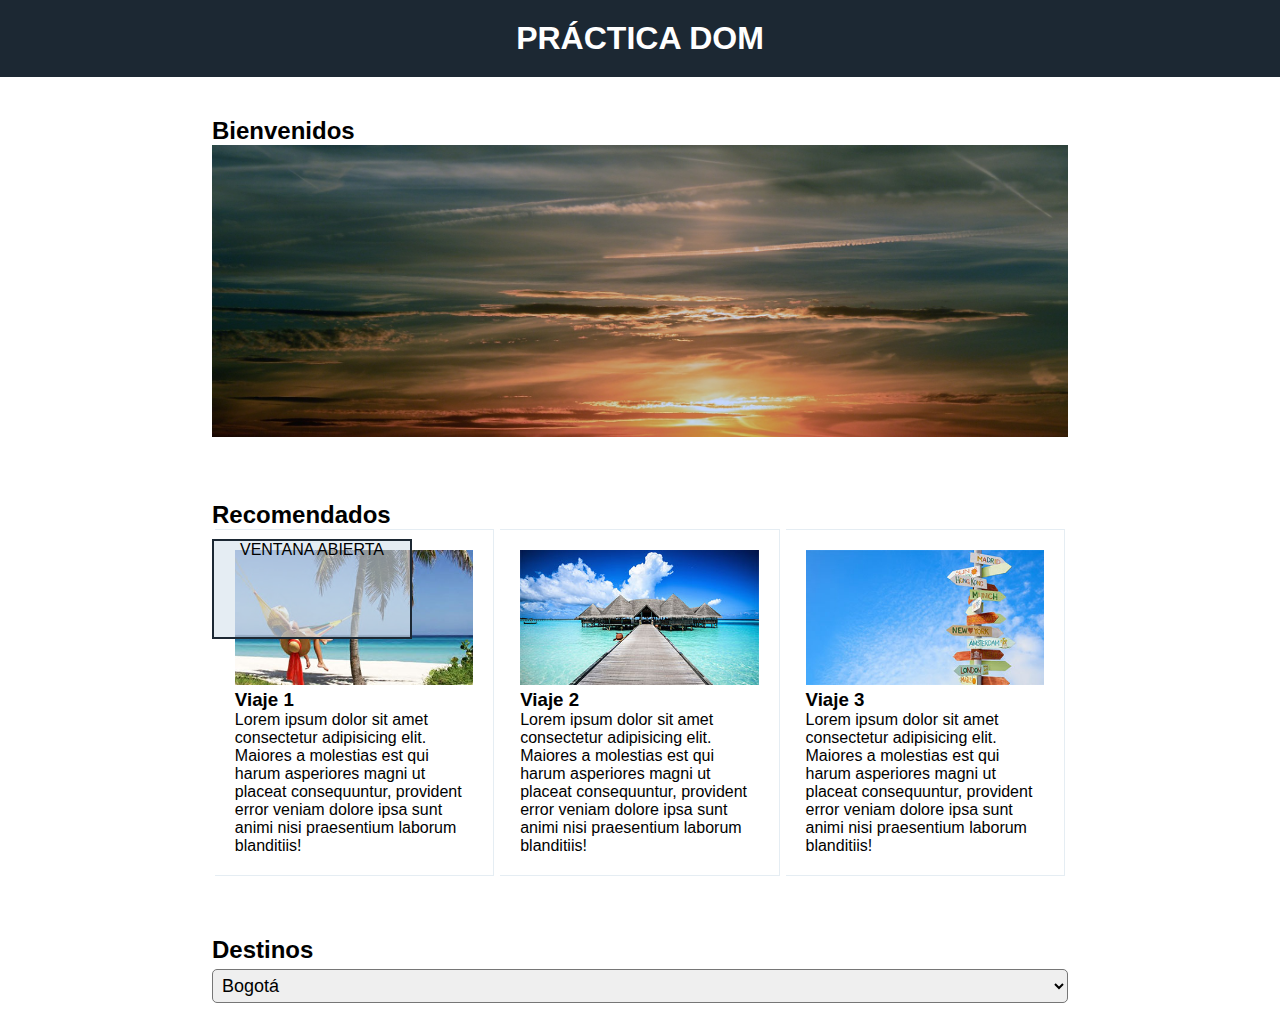
<file: index.html>
<!DOCTYPE html>
<html lang="en">
<head>
    <meta charset="UTF-8">
    <meta http-equiv="X-UA-Compatible" content="IE=edge">
    <meta name="viewport" content="width=device-width, initial-scale=1.0">
    <!-- <link href="https://cdn.jsdelivr.net/npm/bootstrap@5.3.0-alpha1/dist/css/bootstrap.min.css" rel="stylesheet">
    <link href="https://getbootstrap.com/docs/5.3/assets/css/docs.css" rel="stylesheet"> -->
    <link href="css/main.css" rel="stylesheet">
    <title>Práctica DOM</title>
</head>
<body class="grid-container">


    <header class="title">
            <h1>PRÁCTICA DOM</h1>
    </header>


    <main class="grid-container">
        <section class="grid-item">
            <h2>Bienvenidos</h2>
            <div id="foto"><img class="img-fluid" src="" alt="" title=""></div>

        </section>


        <section class="grid-item">
            <h2>Recomendados</h2>
            <div id="escondido">VENTANA ABIERTA</div>
            <div id="recomendados" class="grid-container-2">

            </div>
        </section>


        <section class="grid-item">
            <h2>Destinos</h2>
            <select id="destinos" class="form-select">

            </select>
        </section>
    </main>

    <script src="js/main.js"></script>

</body>
</html>
</file>
<file: css/main.css>
:root{

    /* ------- colors -------*/
    --dark: #1C2833;
    --white: #fff;
    --light: #d6e2eca2;
}

*{
    margin: 0;
    padding: 0;
    box-sizing: border-box;
    font-family: Verdana, Geneva, Tahoma, sans-serif;
}

.grid-container{
    display: grid;
    grid-template-columns: 1fr;
    /* border: 3px solid red; */
    gap: 20px;
}

.grid-item{
    width: 70%;
    margin: 0 auto;
    /* border: 3px solid greenyellow; */
    padding: 20px;
}

.grid-container-2{
    display: grid;
    grid-template-columns: repeat(3, 1fr);
}

.grid-item-2{
    width: 98%;
    margin: 0 auto;
    padding: 20px;
}

.img-fluid{
    width: 100%;
}

select{
    width: 100%;
    font-size: 18px;
    border-radius: 5px;
    padding: 5px 5px;
    margin-top: 5px;
}

.title{
    background-color: var(--dark);
    color: var(--white);
    text-align: center;
    padding: 20px;
}

.border-top-right-bottom{
    border-top: 1px solid var(--light);
    border-right: 1px solid var(--light);
    border-bottom: 1px solid var(--light);
}

#escondido{
    position: absolute;
    width: 200px;
    height: 100px;
    margin: 10px auto;
    border: 2px solid var(--dark);
    text-align: center;
    background-color: var(--light);
}

.aplicar-none{
    z-index: -1;
}

/********************************** stand by **********************************/

.no-padding{
    padding: 0;
}

.border-full{
    border: 1px solid var(--dark);
}

/********************************** stand by **********************************/
</file>
